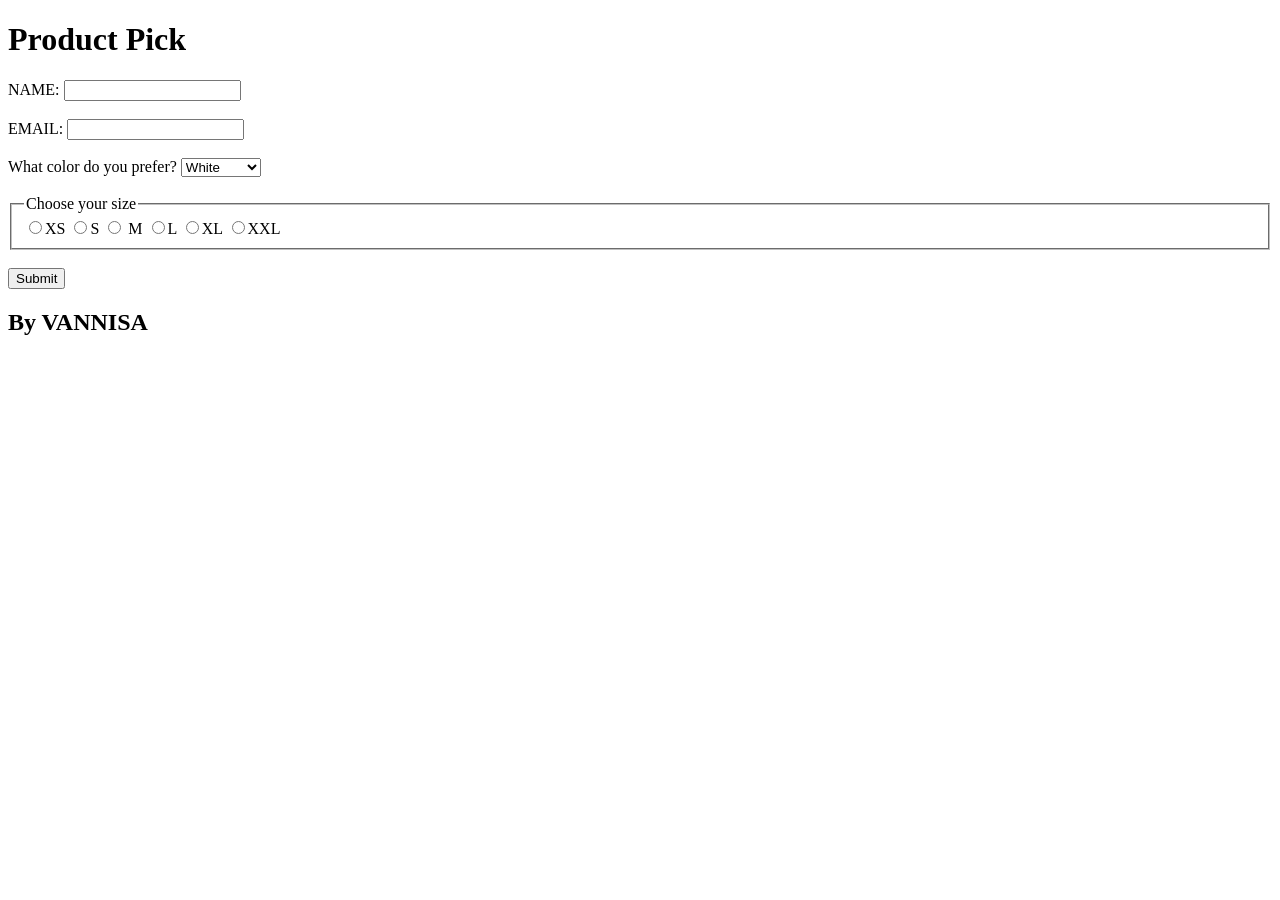
<file: Form-Controls/index.html>
<!DOCTYPE html>
<html lang="en">
  <head>
    <meta charset="utf-8" />
    <meta http-equiv="X-UA-Compatible" content="IE=edge" />
    <title>My form exercise</title>
    <meta name="description" content="" />
    <meta name="viewport" content="width=device-width, initial-scale=1" />
  </head>
  <body>
    <header>
      <h1>Product Pick</h1>
    </header>
    <main>
      <form>
        <div>
        <label for="name">NAME:</label>
        <input type="text" id="name" name="name" required>
        </div>
<br>
     <div>
        <label for="email">EMAIL:</label>
        <input type="text" id="email" name="email" required>
     </div>
  
        <div>
          <br>
          <label for="color">What color do you prefer?</label>
  <select id="bring" name="bring">
  <option>White</option> <option>Burgundy</option>
  <option>Black</option>
</select>
</div>
<br>
    <fieldset> 
<legend>Choose your size</legend>
<label>
  <input type="radio" name="size" value="xs">XS</label>
<label>
  <input type="radio" name="size" value="s">S</label>
<label>
  <input type="radio" name="size" value="m"> M</label>
<label><input type="radio" name="size" value="l">L</label>
<label><input type="radio" name="size" value="xl">XL</label>
<label><input type="radio" name="size" value="xxl">XXL</label>
</fieldset>
      </form>
<br>
      <button type="submit">Submit</buttton>
      </main>
    
      <footer>
        <h2>
        By VANNISA
      </h2>
    </footer>
  </body>
</html>
</file>
